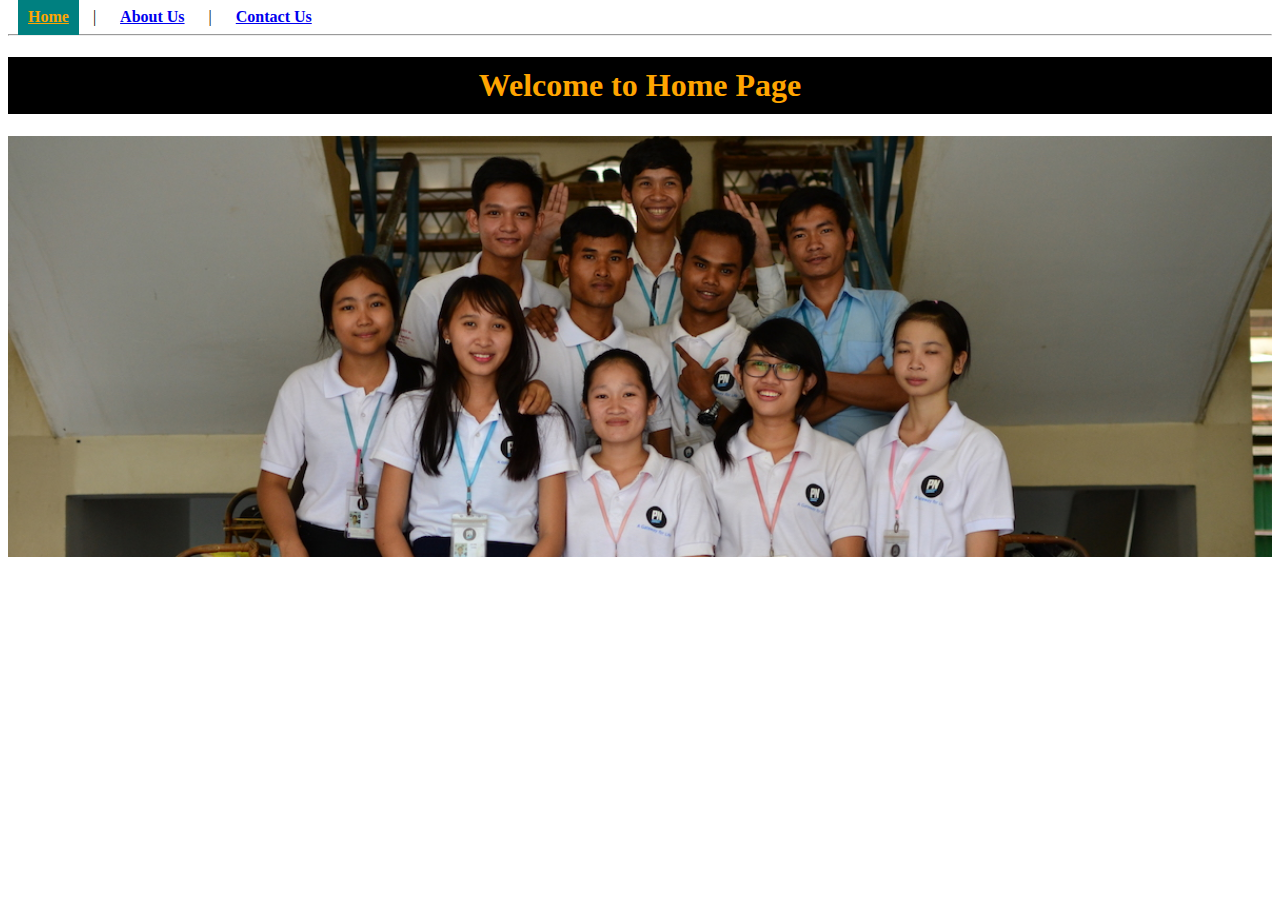
<file: practice/index.html>
<!DOCTYPE html>
<html lang="en">
<head>
    <meta charset="UTF-8">
    <meta name="viewport" content="width=device-width, initial-scale=1.0">
    <title>Home Page</title>
    <link rel="stylesheet" href="./css/style.css">
</head>
<body>
    <a href="#" id="active">Home</a> |
    <a href="./page/about-us.html">About Us</a> |
    <a href="./page/contact-us.html">Contact Us</a>
    <hr>
    <h1> Welcome to Home Page</h1>
    <img src="./images/homepage.jpg" alt="">
</body>
</html>
</file>
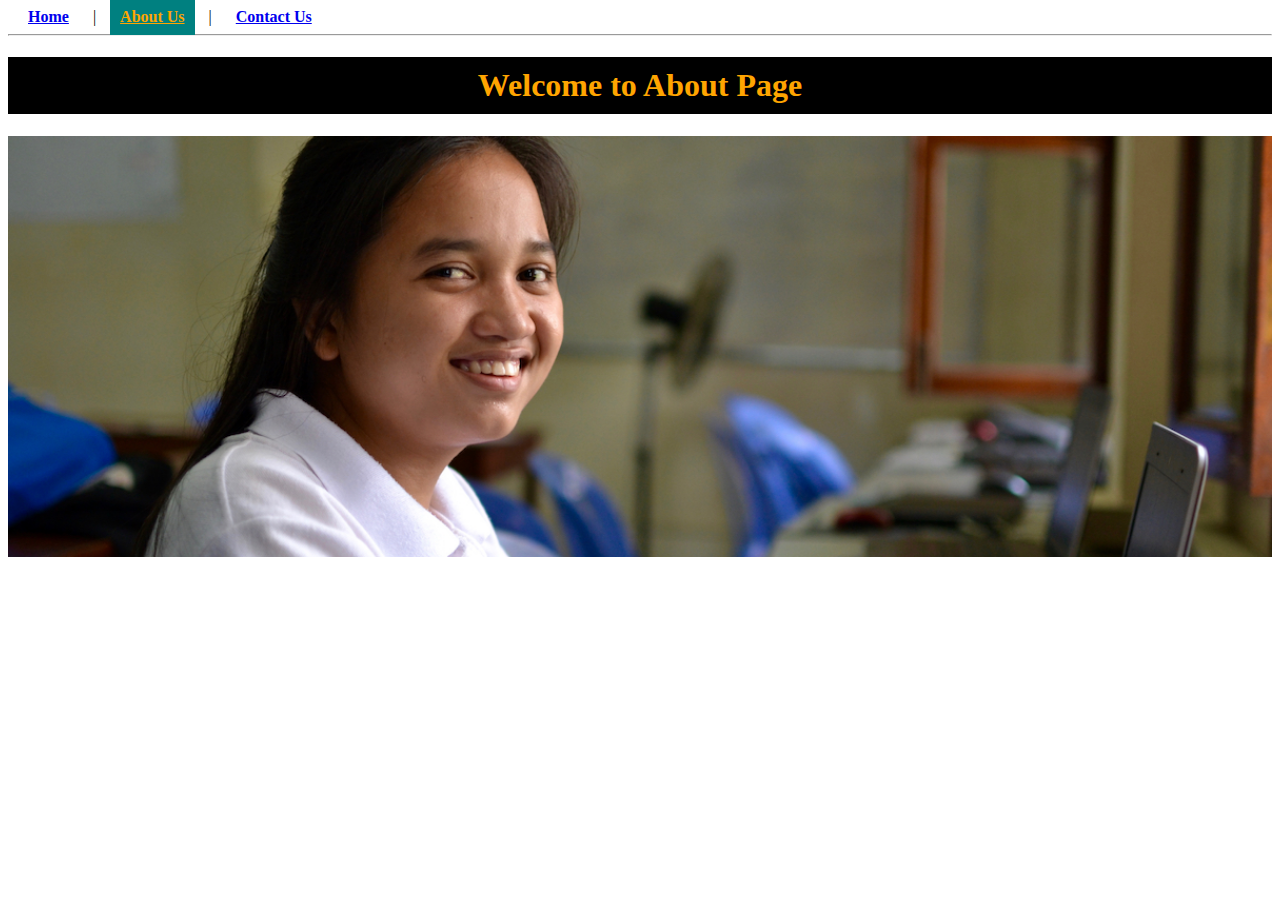
<file: practice/page/about-us.html>
<!DOCTYPE html>
<html lang="en">
<head>
    <meta charset="UTF-8">
    <meta name="viewport" content="width=device-width, initial-scale=1.0">
    <title>About Page</title>
    <link rel="stylesheet" href="../css/style.css">
</head>
<body>
    <a href="../index.html">Home</a> |
    <a href="#"id="active">About Us</a> |
    <a href="./contact-us.html">Contact Us</a>
    <hr>
    <h1> Welcome to About Page</h1>
    <img src="../images/about us .jpg" alt="">
</body>
</html>
</file>
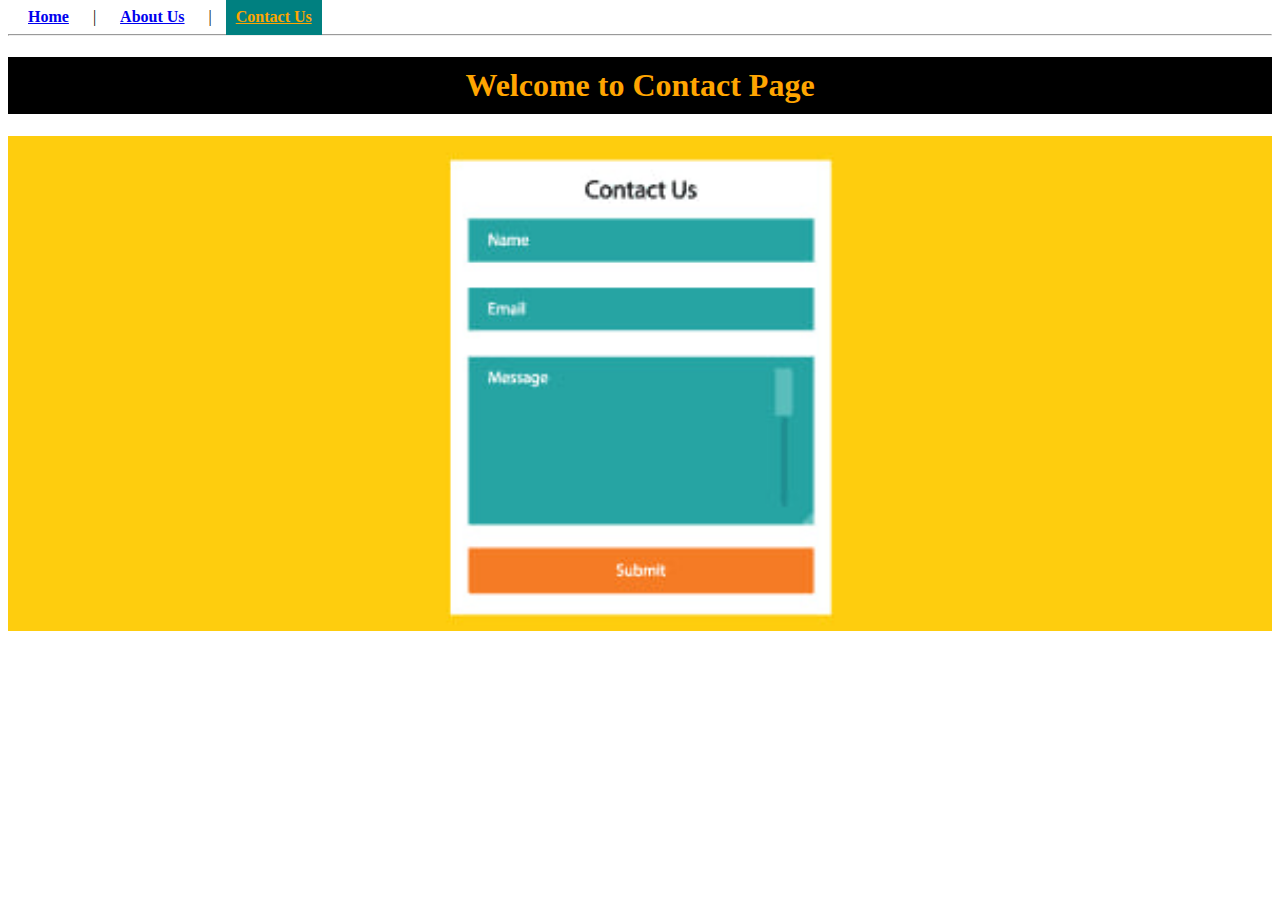
<file: practice/page/contact-us.html>
<!DOCTYPE html>
<html lang="en">
<head>
    <meta charset="UTF-8">
    <meta name="viewport" content="width=device-width, initial-scale=1.0">
    <title>Contact Page</title>
    <link rel="stylesheet" href="../css/style.css">
</head>
<body>
    <a href="../index.html">Home</a> |
    <a href="./about-us.html">About Us</a> |
    <a href="#"id="active">Contact Us</a>
    <hr>
    <h1> Welcome to Contact Page</h1>
    <img src="../images/contact us form.jpg" alt="">
</body>
</html>
</file>
<file: practice/css/style.css>
a{
    padding: 10px;
    margin: 10px;
    font-weight: bold;
}
#active{
    background-color: teal;
    color: orange;
}
h1{
    background-color: black;
    color: orange;
    text-align: center;
    padding: 10px;
}
img{
    width: 100%;
}
</file>
